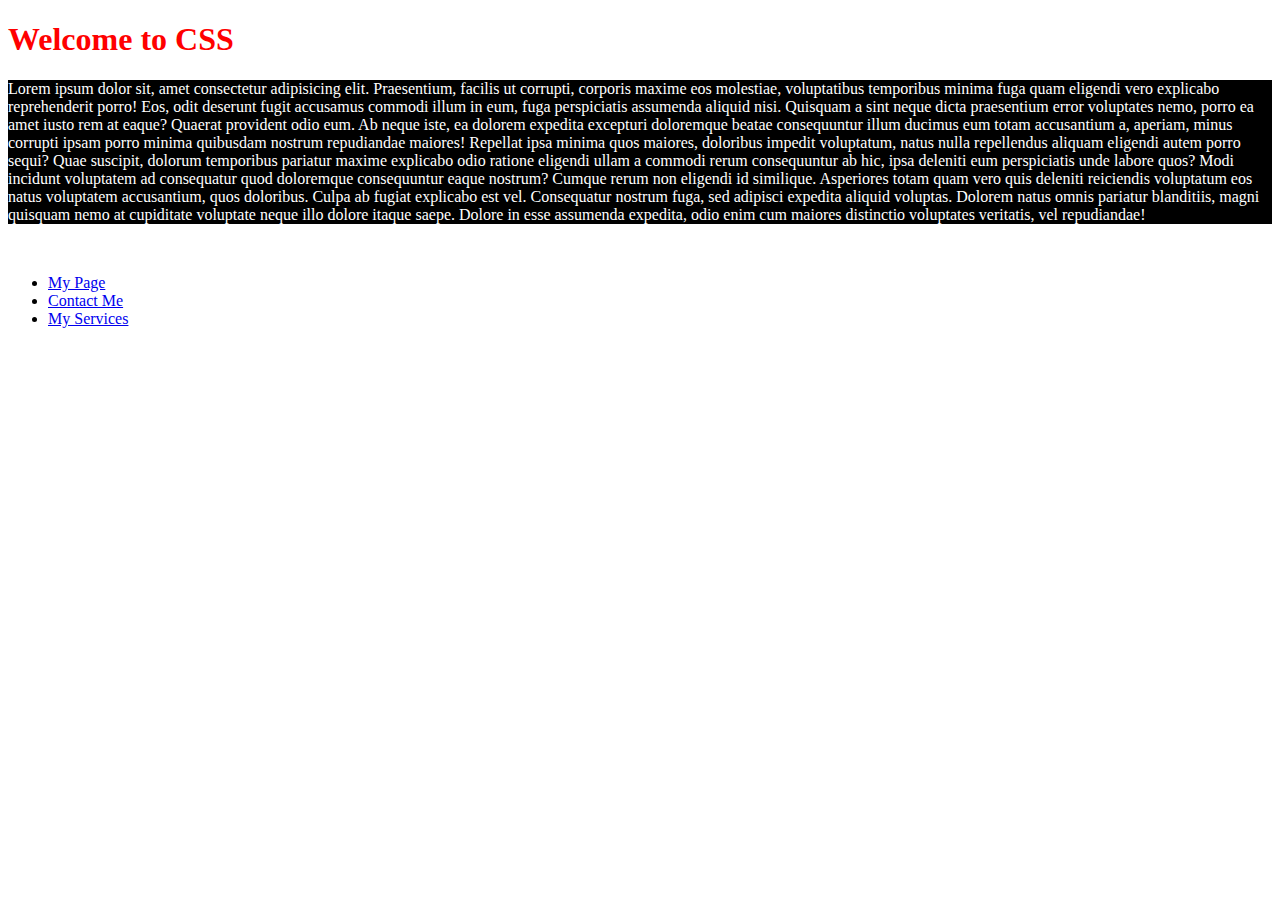
<file: index.html>
<!DOCTYPE html>
<html lang="en">
<head>
    <meta charset="UTF-8">
    <meta http-equiv="X-UA-Compatible" content="IE=edge">
    <meta name="viewport" content="width=device-width, initial-scale=1.0">
    <title>CSS Assignment 2</title>
    <link rel="stylesheet" href="all_css.css">
</head>
<body>
    <h1 style="color:red ;">Welcome to CSS</h1>
    <p>Lorem ipsum dolor sit, amet consectetur adipisicing elit. Praesentium, facilis ut corrupti, corporis maxime eos molestiae, voluptatibus temporibus minima fuga quam eligendi vero explicabo reprehenderit porro! Eos, odit deserunt fugit accusamus commodi illum in eum, fuga perspiciatis assumenda aliquid nisi. Quisquam a sint neque dicta praesentium error voluptates nemo, porro ea amet iusto rem at eaque? Quaerat provident odio eum. Ab neque iste, ea dolorem expedita excepturi doloremque beatae consequuntur illum ducimus eum totam accusantium a, aperiam, minus corrupti ipsam porro minima quibusdam nostrum repudiandae maiores! Repellat ipsa minima quos maiores, doloribus impedit voluptatum, natus nulla repellendus aliquam eligendi autem porro sequi? Quae suscipit, dolorum temporibus pariatur maxime explicabo odio ratione eligendi ullam a commodi rerum consequuntur ab hic, ipsa deleniti eum perspiciatis unde labore quos? Modi incidunt voluptatem ad consequatur quod doloremque consequuntur eaque nostrum? Cumque rerum non eligendi id similique. Asperiores totam quam vero quis deleniti reiciendis voluptatum eos natus voluptatem accusantium, quos doloribus. Culpa ab fugiat explicabo est vel. Consequatur nostrum fuga, sed adipisci expedita aliquid voluptas. Dolorem natus omnis pariatur blanditiis, magni quisquam nemo at cupiditate voluptate neque illo dolore itaque saepe. Dolore in esse assumenda expedita, odio enim cum maiores distinctio voluptates veritatis, vel repudiandae!</p>
    <br>
    <ul>
        <li> <a href="pages/about.html">My Page</a></li>
        <li ><a href="pages/contact.html">Contact Me</a></li>
        <li><a href="pages/services.html">My Services</a></li> 
    </ul>
</body>
</html>
<a href=""></a>
</file>
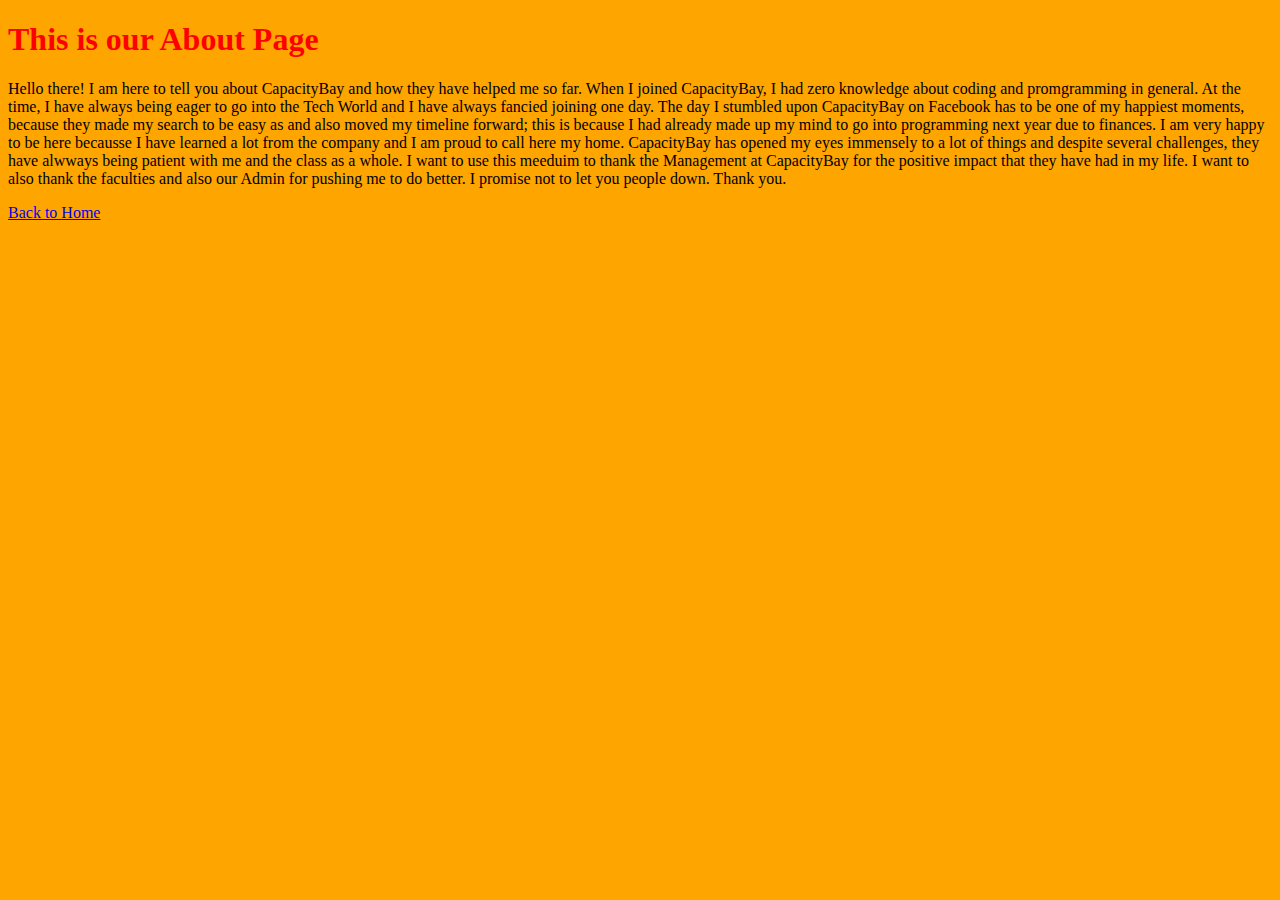
<file: pages/about.html>
<!DOCTYPE html>
<html lang="en">
<head>
    <meta charset="UTF-8">
    <meta http-equiv="X-UA-Compatible" content="IE=edge">
    <meta name="viewport" content="width=device-width, initial-scale=1.0">
    <title>Document</title>
    <style>
        body{
            background-color: orange;
        }
        #about{
            color: red;
        }
    </style>
</head>
<body>
<h1 id="about">This is our About Page</h1>
<p>Hello there! I am here to tell you about CapacityBay and how they have helped me so far. When I joined CapacityBay, I had zero knowledge about coding and promgramming in general. At the time, I have always being eager to go into the Tech World and I have always fancied joining one day. The day I stumbled upon CapacityBay on Facebook has to be one of my happiest moments, because they made my search to be easy as and also moved my timeline forward; this is because I had already made up my mind to go into programming next year due to finances. I am very happy to be here becausse I have learned a lot from the company and I am proud to call here my home. CapacityBay has opened my eyes immensely to a lot of things and despite several challenges, they have alwways being patient with me and the class as a whole. I want to use this meeduim to thank the Management at CapacityBay for the positive impact that they have had in my life. I want to also thank the faculties and also our Admin for pushing me to do better. I promise not to let you people down. Thank you.</p>
    
    <a href="../index.html">Back to Home</a>
    
</body>
</html>
</file>
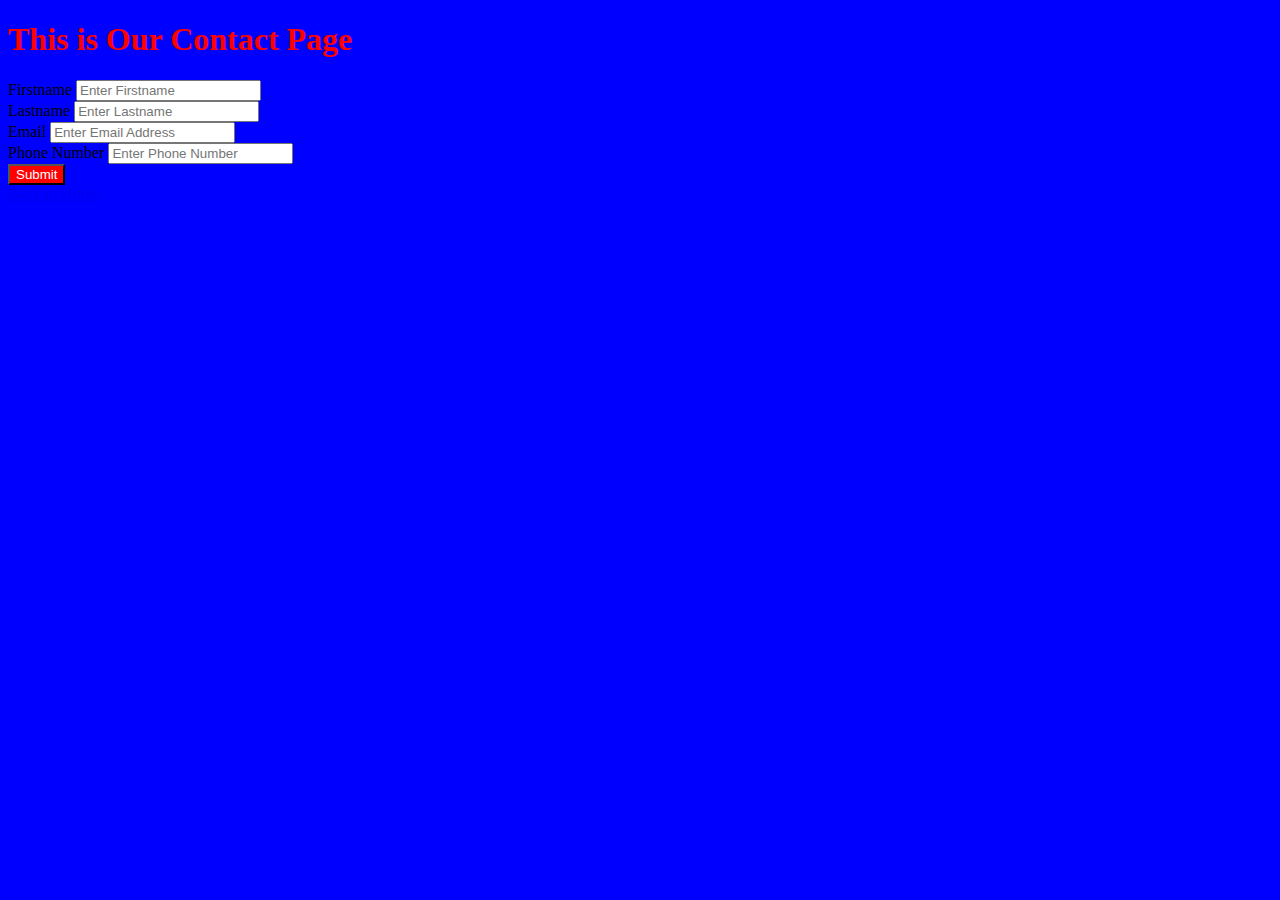
<file: pages/contact.html>
<!DOCTYPE html>
<html lang="en">
<head>
    <meta charset="UTF-8">
    <meta http-equiv="X-UA-Compatible" content="IE=edge">
    <meta name="viewport" content="width=device-width, initial-scale=1.0">
    <title>Document</title>
    <link rel="stylesheet" href="../all_css.css">
  

</head>
<body class="contact">
   <h1 class="new">This is Our Contact Page</h1> 
   
   <div class="form">
    <form id="form">
        <label for="first name">Firstname</label>
        <input type="text" placeholder="Enter Firstname">
        <br>

        <label for="lastname">Lastname</label>
        <input type="text" placeholder="Enter Lastname">
        <br>

        <label for="Email">Email</label>
        <input type="email" placeholder="Enter Email Address">
        <br>

        <label for="Phone Number">Phone Number</label>
        <input type="tel" placeholder="Enter Phone Number">
        <br>

        <input type="submit" value="Submit">
     



    </form>

    <a href="../index.html">Back to Home</a>
</body>
</html>
</file>
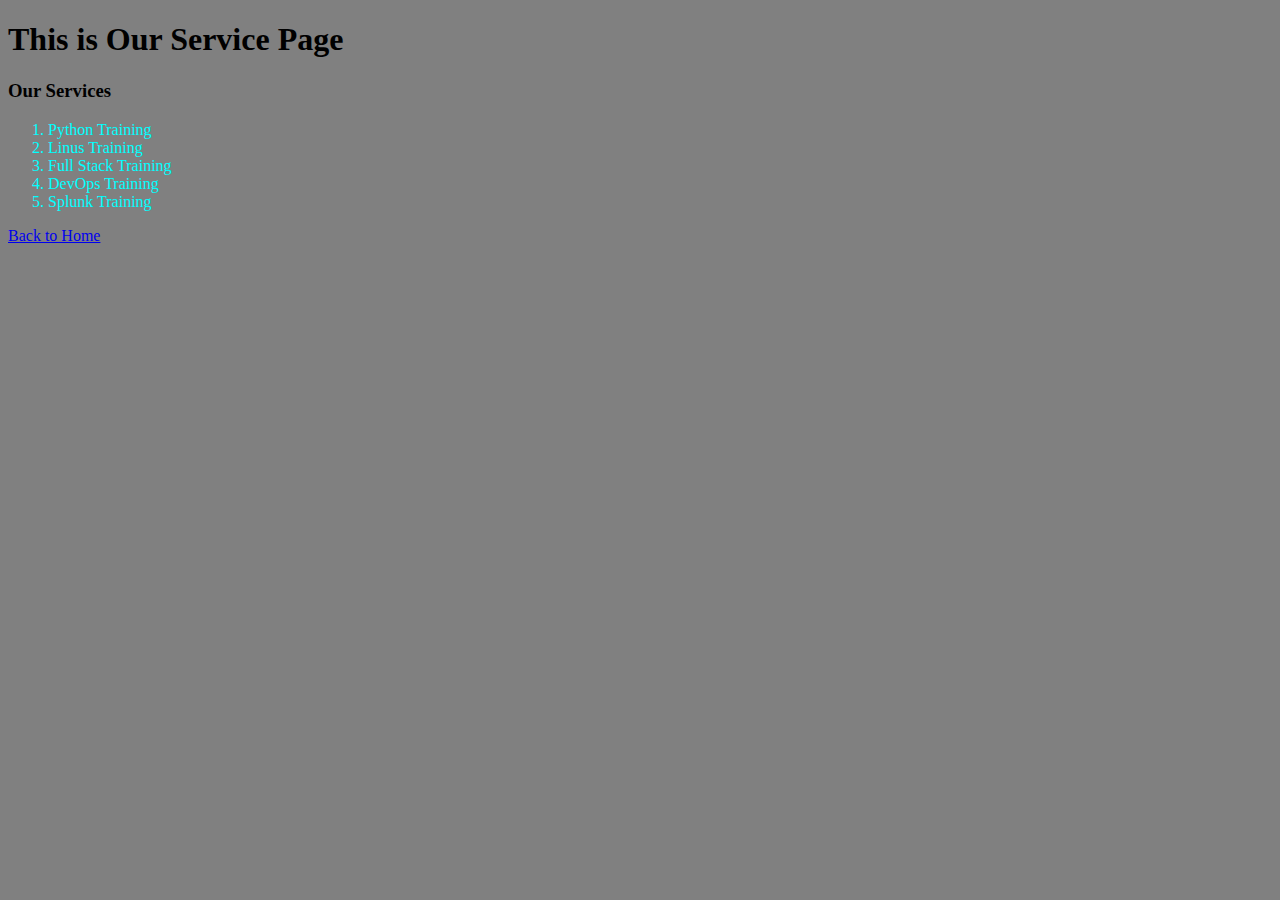
<file: pages/services.html>
<!DOCTYPE html>
<html lang="en">
<head>
    <meta charset="UTF-8">
    <meta http-equiv="X-UA-Compatible" content="IE=edge">
    <meta name="viewport" content="width=device-width, initial-scale=1.0">
    <title>Document</title>
    <style>
        body{
            background-color: grey;
        }
        ol li{
            color: cyan;

        }
    </style>
</head>
<body">
    <h1>This is Our Service Page</h1>
    <h3>Our Services</h3>
    <ol>
        <li>Python Training</li>
        <li>Linus Training</li>
        <li>Full Stack Training </li>
        <li>DevOps Training</li>
        <li>Splunk Training</li>
    </ol>

    <a href="../index.html">Back to Home</a>
    
</body>
</html>
</file>
<file: all_css.css>
p{
    background-color: black;
    color: white;
}

.contact{
    background-color: blue;
}

.new{
    color: red
}

input[type=submit] {
    background-color:red;
    color: white;
}
</file>
